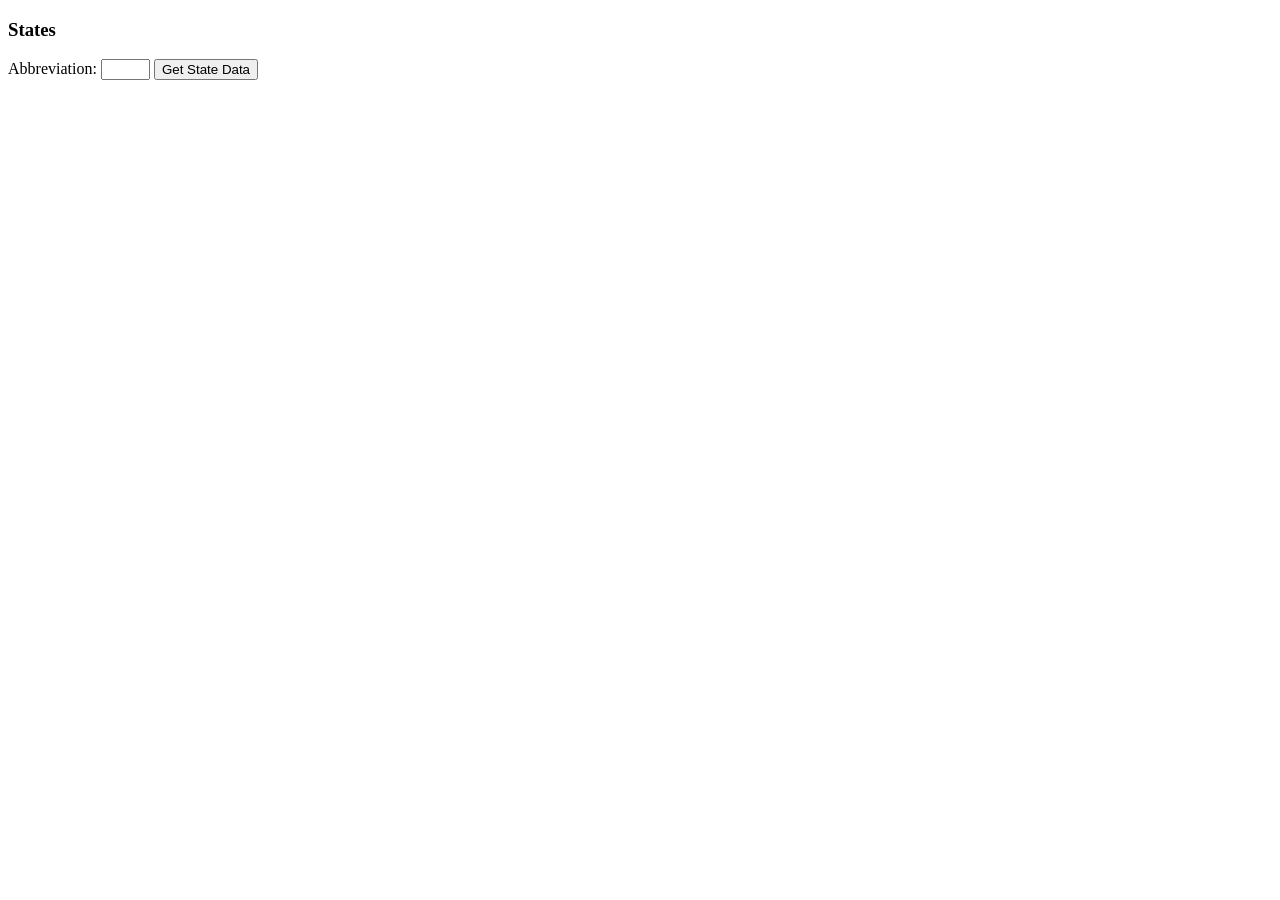
<file: WebContent/abbrevForm.html>
<!DOCTYPE html>
<html>
<head>
<meta http-equiv="Content-Type" content="text/html; charset=UTF-8">
<title>States</title>
</head>
<body>
	<h3>States</h3>
	<form action="GetStateData.do" method="GET">
		Abbreviation:
		<input type="text" name="abbr" size="4"/> 
		<input type="submit" value="Get State Data" />
	</form>
</body>
</html>
</file>
